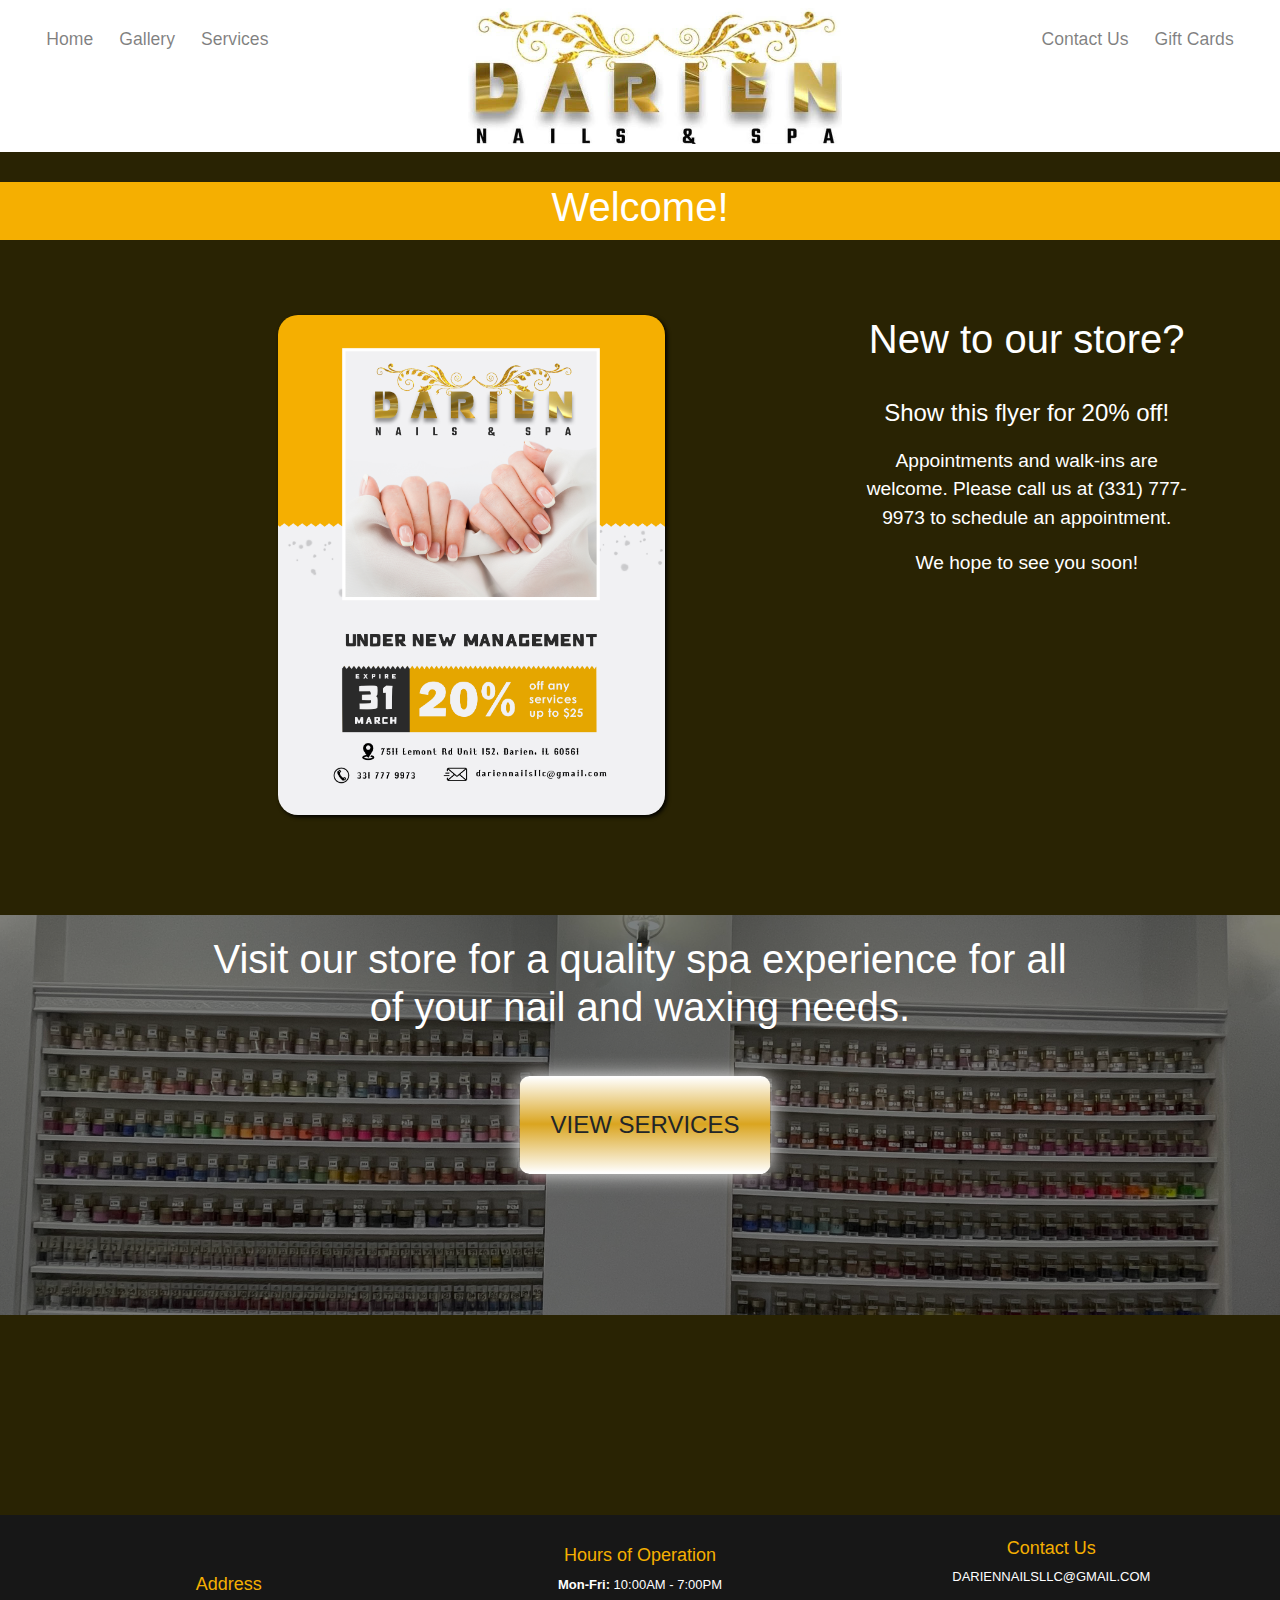
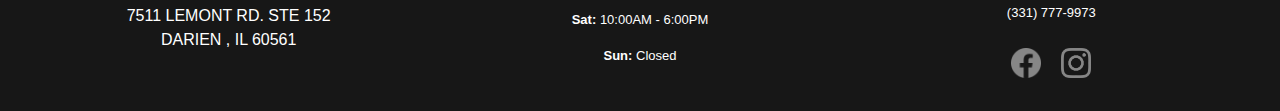
<file: index.html>
<!DOCTYPE html>
<html>
<head>

<title>Darien Nails</title>

<meta name="google-site-verification" content="6dgBxj6mV3RZN62hvN9KC6TFEDtgeVOykf9wQCbFM9w" />

<script src="https://code.jquery.com/jquery-3.2.1.slim.min.js" integrity="sha384-KJ3o2DKtIkvYIK3UENzmM7KCkRr/rE9/Qpg6aAZGJwFDMVNA/GpGFF93hXpG5KkN" crossorigin="anonymous"></script>
<script src="https://cdn.jsdelivr.net/npm/popper.js@1.12.9/dist/umd/popper.min.js" integrity="sha384-ApNbgh9B+Y1QKtv3Rn7W3mgPxhU9K/ScQsAP7hUibX39j7fakFPskvXusvfa0b4Q" crossorigin="anonymous"></script>
<script src="https://cdn.jsdelivr.net/npm/bootstrap@4.0.0/dist/js/bootstrap.min.js" integrity="sha384-JZR6Spejh4U02d8jOt6vLEHfe/JQGiRRSQQxSfFWpi1MquVdAyjUar5+76PVCmYl" crossorigin="anonymous"></script>
<link rel="stylesheet" href="https://cdn.jsdelivr.net/npm/bootstrap@4.0.0/dist/css/bootstrap.min.css" integrity="sha384-Gn5384xqQ1aoWXA+058RXPxPg6fy4IWvTNh0E263XmFcJlSAwiGgFAW/dAiS6JXm" crossorigin="anonymous">
<script src="https://unpkg.com/aos@2.3.1/dist/aos.js"></script>
<link href="https://unpkg.com/aos@2.3.1/dist/aos.css" rel="stylesheet">
<script src='scripts/page.js'></script>



<meta charset="UTF-8">
<meta name="viewport" content="width=device-width, initial-scale=1">
<link rel="stylesheet" type="text/css" href="style/style.css">

</head>
<body>

<!-- Navbar (sit on top) -->
<script id="replace_with_navbar" src="scripts/navbar.js"></script>

<!-- Page content -->
<div class="page-content">
  <div class="page-header" style="margin-top:30px;">
    <h1>Welcome!</h1>
</div>
  <div class="container" width="70%">
    <div>
      <img id="carousel" class="carousel-img" src="src/promo.jpg">
    </div>
    <!-- Text Content -->
    <div class="about-content">
      <h1 class="">New to our store?</h1><br>
      <p style="font-size:x-large">Show this flyer for 20% off!</p>
      <p style="font-size:larger">Appointments and walk-ins are welcome. Please call us at (331) 777-9973 to schedule an appointment.</p>
      <p style="font-size:larger">We hope to see you soon!</p>
      <!-- <a id="to-gallery" class="btn see-btn" onclick="navigateToGallery()">See our store</a> -->
    </div>


  </div>

  <div class="container-2">
    <div class="home-image"></div>
    <div class="overlay">
      <h1 class="overlay-text">Visit our store for a quality spa experience for all of your nail and waxing needs.</h1>
    </div>
    <a id="to-services" class="btn discover-btn" onclick="navigateToServices()">View services</a>
</div>

</div>

</div>

</body>

<!-- Footer -->
<script id="replace_with_footer" src="scripts/footer.js"></script>


</html>
</file>
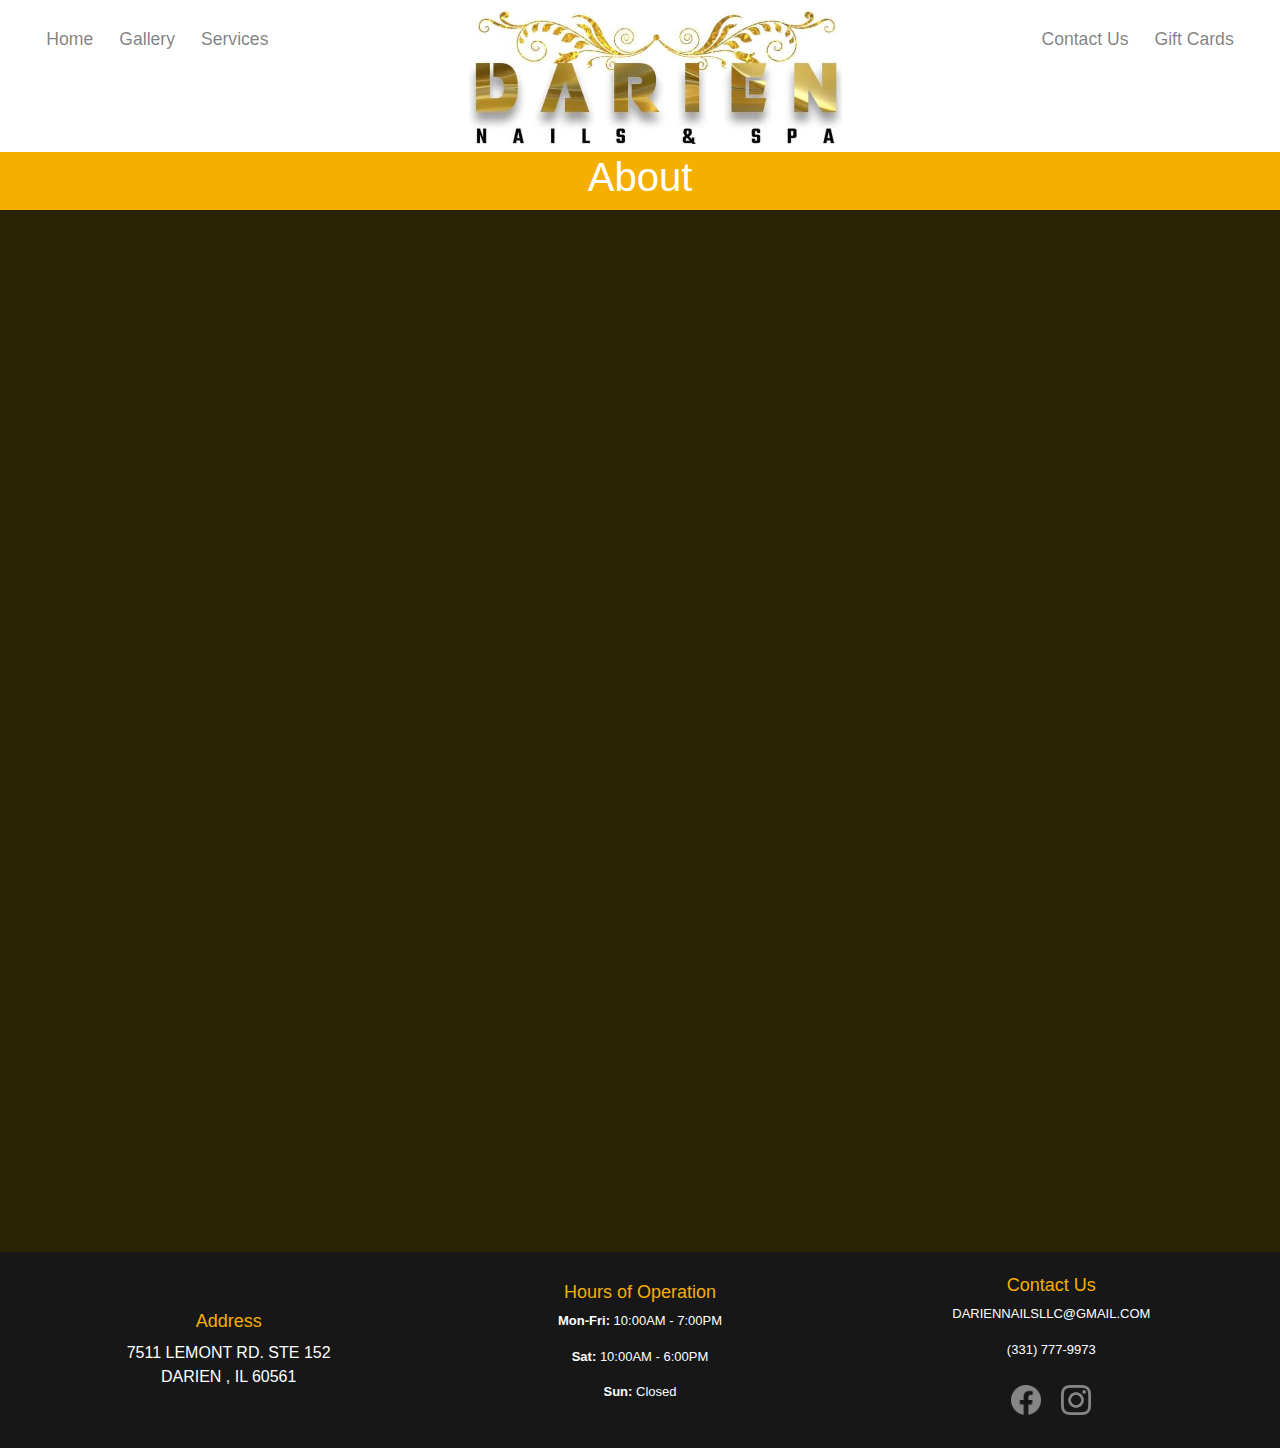
<file: about.html>
<!DOCTYPE html>
<html>
<head>

<title>Darien Nails</title>

<meta name="google-site-verification" content="6dgBxj6mV3RZN62hvN9KC6TFEDtgeVOykf9wQCbFM9w" />

<script src="https://code.jquery.com/jquery-3.2.1.slim.min.js" integrity="sha384-KJ3o2DKtIkvYIK3UENzmM7KCkRr/rE9/Qpg6aAZGJwFDMVNA/GpGFF93hXpG5KkN" crossorigin="anonymous"></script>
<script src="https://cdn.jsdelivr.net/npm/popper.js@1.12.9/dist/umd/popper.min.js" integrity="sha384-ApNbgh9B+Y1QKtv3Rn7W3mgPxhU9K/ScQsAP7hUibX39j7fakFPskvXusvfa0b4Q" crossorigin="anonymous"></script>
<script src="https://cdn.jsdelivr.net/npm/bootstrap@4.0.0/dist/js/bootstrap.min.js" integrity="sha384-JZR6Spejh4U02d8jOt6vLEHfe/JQGiRRSQQxSfFWpi1MquVdAyjUar5+76PVCmYl" crossorigin="anonymous"></script>
<link rel="stylesheet" href="https://cdn.jsdelivr.net/npm/bootstrap@4.0.0/dist/css/bootstrap.min.css" integrity="sha384-Gn5384xqQ1aoWXA+058RXPxPg6fy4IWvTNh0E263XmFcJlSAwiGgFAW/dAiS6JXm" crossorigin="anonymous">
<script src="https://unpkg.com/aos@2.3.1/dist/aos.js"></script>
<link href="https://unpkg.com/aos@2.3.1/dist/aos.css" rel="stylesheet">
<script src='scripts/page.js'></script>



<meta charset="UTF-8">
<meta name="viewport" content="width=device-width, initial-scale=1">
<link rel="stylesheet" type="text/css" href="style/style.css">

</head>
<body>

<!-- Navbar (sit on top) -->
<script id="replace_with_navbar" src="scripts/navbar.js"></script>

<!-- Page content -->
<div class="page-content">
    <div class="page-header">
        <h1>About</h1>
    </div>
    <div class="map-responsive">
        <iframe src="https://www.google.com/maps/embed?pb=!1m18!1m12!1m3!1d2976.690797288173!2d-88.01406604906023!3d41.74876178137535!2m3!1f0!2f0!3f0!3m2!1i1024!2i768!4f13.1!3m3!1m2!1s0x880e500200af689f%3A0x4221aa377cac1d7b!2s7511%20Lemont%20Rd%20Ste%20152%2C%20Darien%2C%20IL%2060561!5e0!3m2!1sen!2sus!4v1677421823476!5m2!1sen!2sus" width="600" height="450" style="border:0;" allowfullscreen="" loading="lazy" referrerpolicy="no-referrer-when-downgrade"></iframe>
    </div>

<!-- End page content -->
</div>

<!-- Footer -->
<script id="replace_with_footer" src="scripts/footer.js"></script>

</body>


</html>
</file>
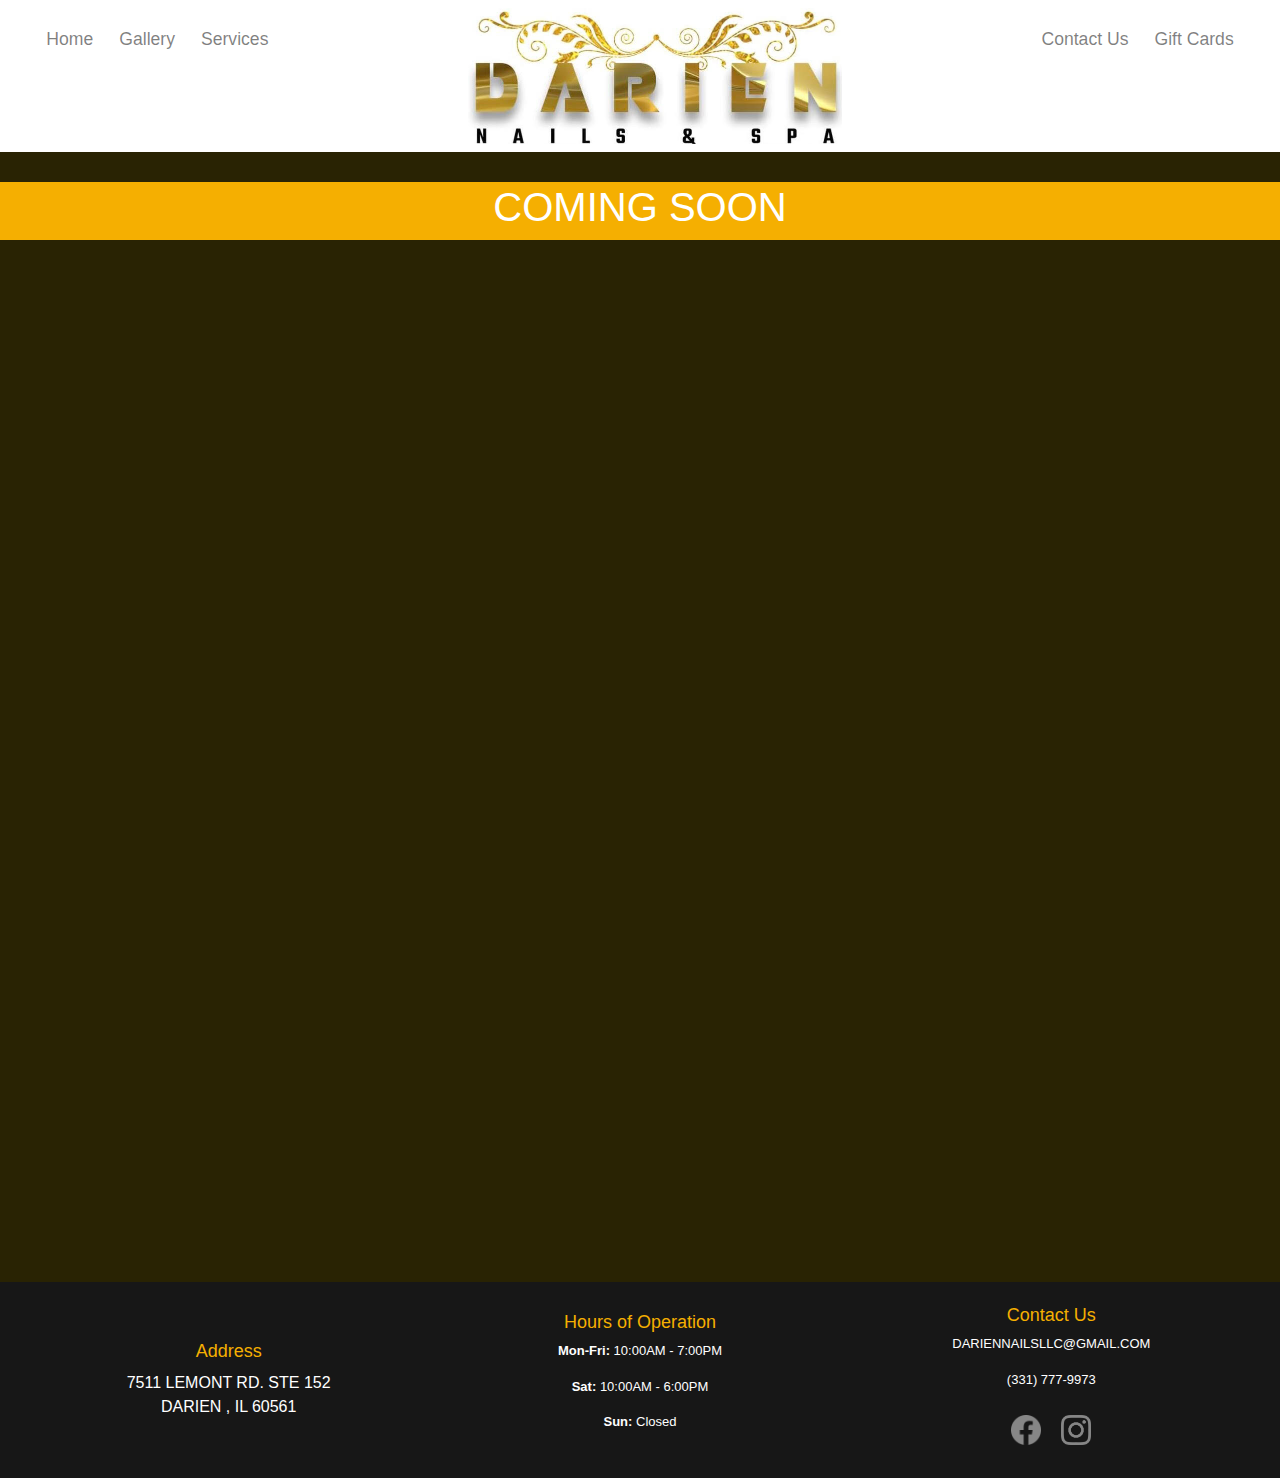
<file: contact.html>
<!DOCTYPE html>
<html>
<head>

<title>Darien Nails</title>

<meta name="google-site-verification" content="6dgBxj6mV3RZN62hvN9KC6TFEDtgeVOykf9wQCbFM9w" />

<script src="https://code.jquery.com/jquery-3.2.1.slim.min.js" integrity="sha384-KJ3o2DKtIkvYIK3UENzmM7KCkRr/rE9/Qpg6aAZGJwFDMVNA/GpGFF93hXpG5KkN" crossorigin="anonymous"></script>
<script src="https://cdn.jsdelivr.net/npm/popper.js@1.12.9/dist/umd/popper.min.js" integrity="sha384-ApNbgh9B+Y1QKtv3Rn7W3mgPxhU9K/ScQsAP7hUibX39j7fakFPskvXusvfa0b4Q" crossorigin="anonymous"></script>
<script src="https://cdn.jsdelivr.net/npm/bootstrap@4.0.0/dist/js/bootstrap.min.js" integrity="sha384-JZR6Spejh4U02d8jOt6vLEHfe/JQGiRRSQQxSfFWpi1MquVdAyjUar5+76PVCmYl" crossorigin="anonymous"></script>
<link rel="stylesheet" href="https://cdn.jsdelivr.net/npm/bootstrap@4.0.0/dist/css/bootstrap.min.css" integrity="sha384-Gn5384xqQ1aoWXA+058RXPxPg6fy4IWvTNh0E263XmFcJlSAwiGgFAW/dAiS6JXm" crossorigin="anonymous">
<script src="https://unpkg.com/aos@2.3.1/dist/aos.js"></script>
<link href="https://unpkg.com/aos@2.3.1/dist/aos.css" rel="stylesheet">
<script src='scripts/page.js'></script>



<meta charset="UTF-8">
<meta name="viewport" content="width=device-width, initial-scale=1">
<link rel="stylesheet" type="text/css" href="style/style.css">

</head>
<body>

<!-- Navbar (sit on top) -->
<script id="replace_with_navbar" src="scripts/navbar.js"></script>

<!-- Page content -->
<div class="page-content">
    <div class="page-header" style="margin-top:30px;">
        <h1>COMING SOON</h1>
      </div>


<!-- End page content -->
</div>

<!-- Footer -->
<script id="replace_with_footer" src="scripts/footer.js"></script>

</body>


</html>
</file>
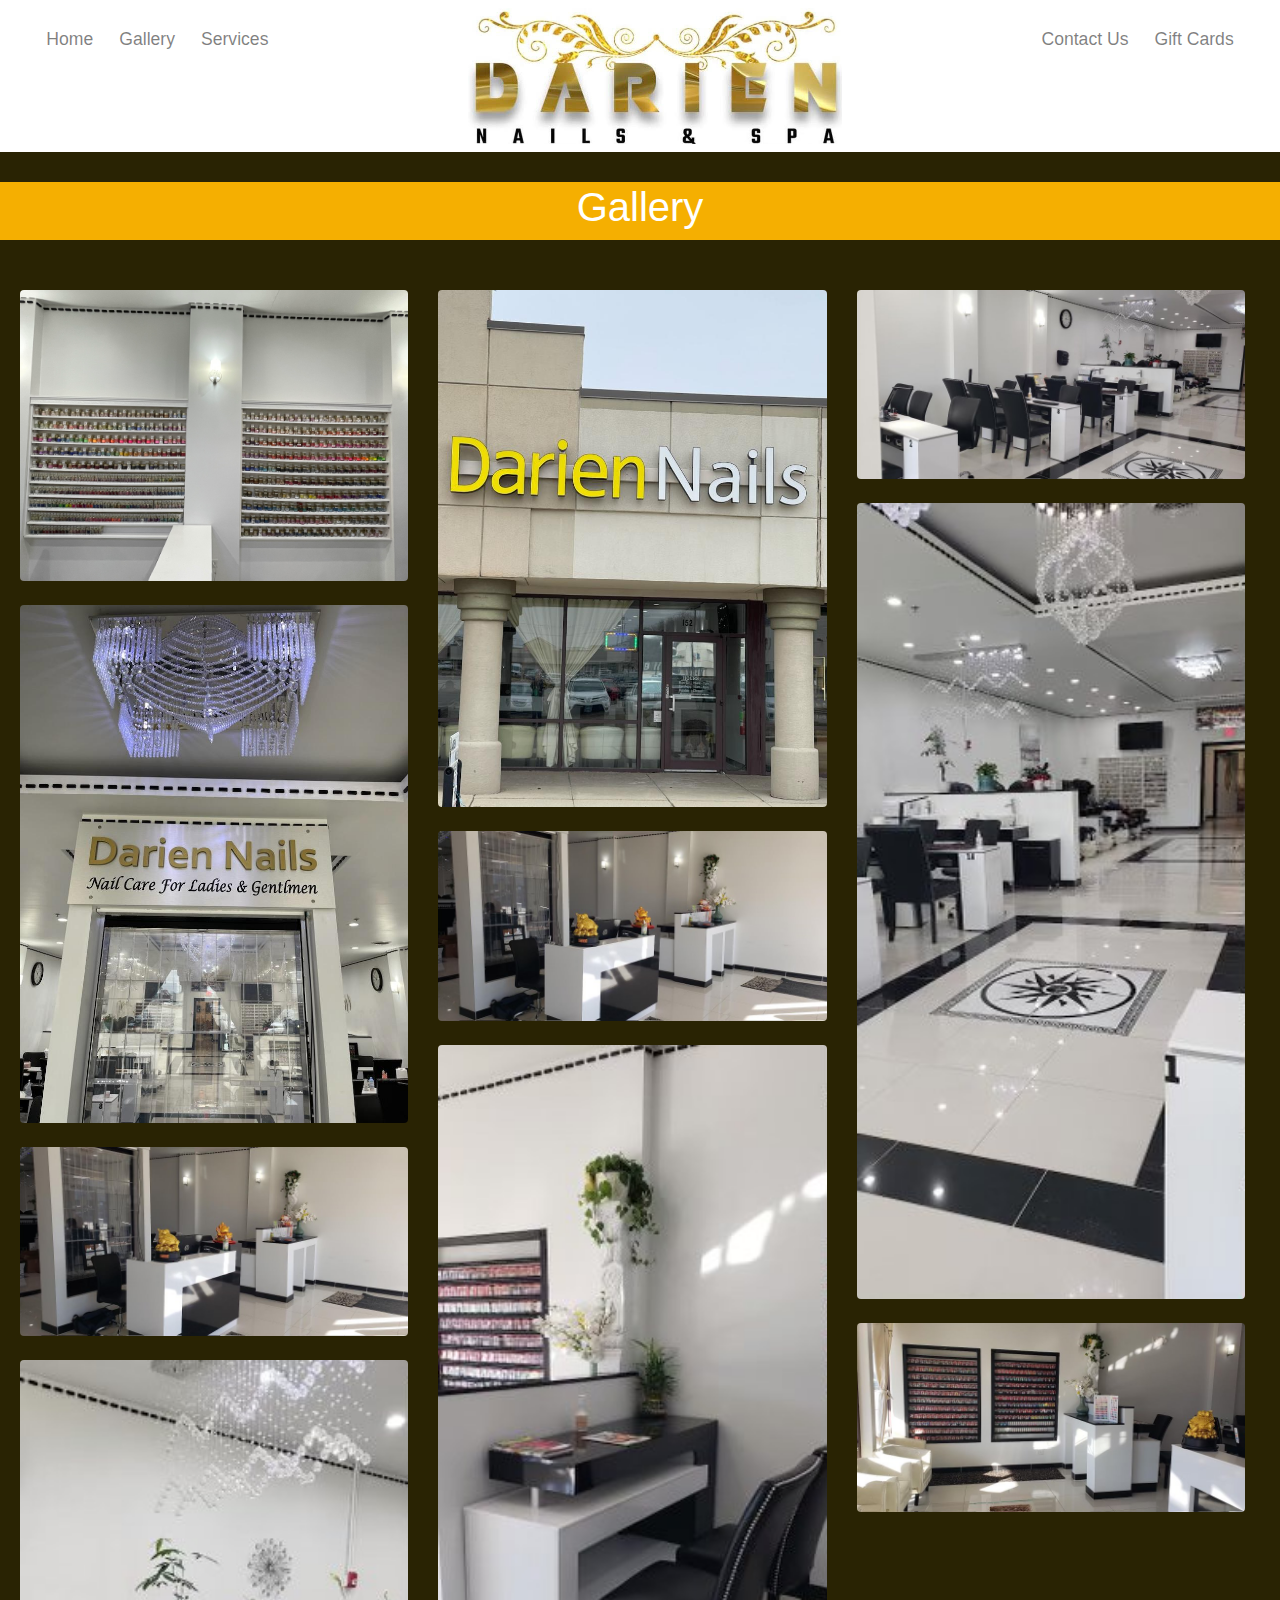
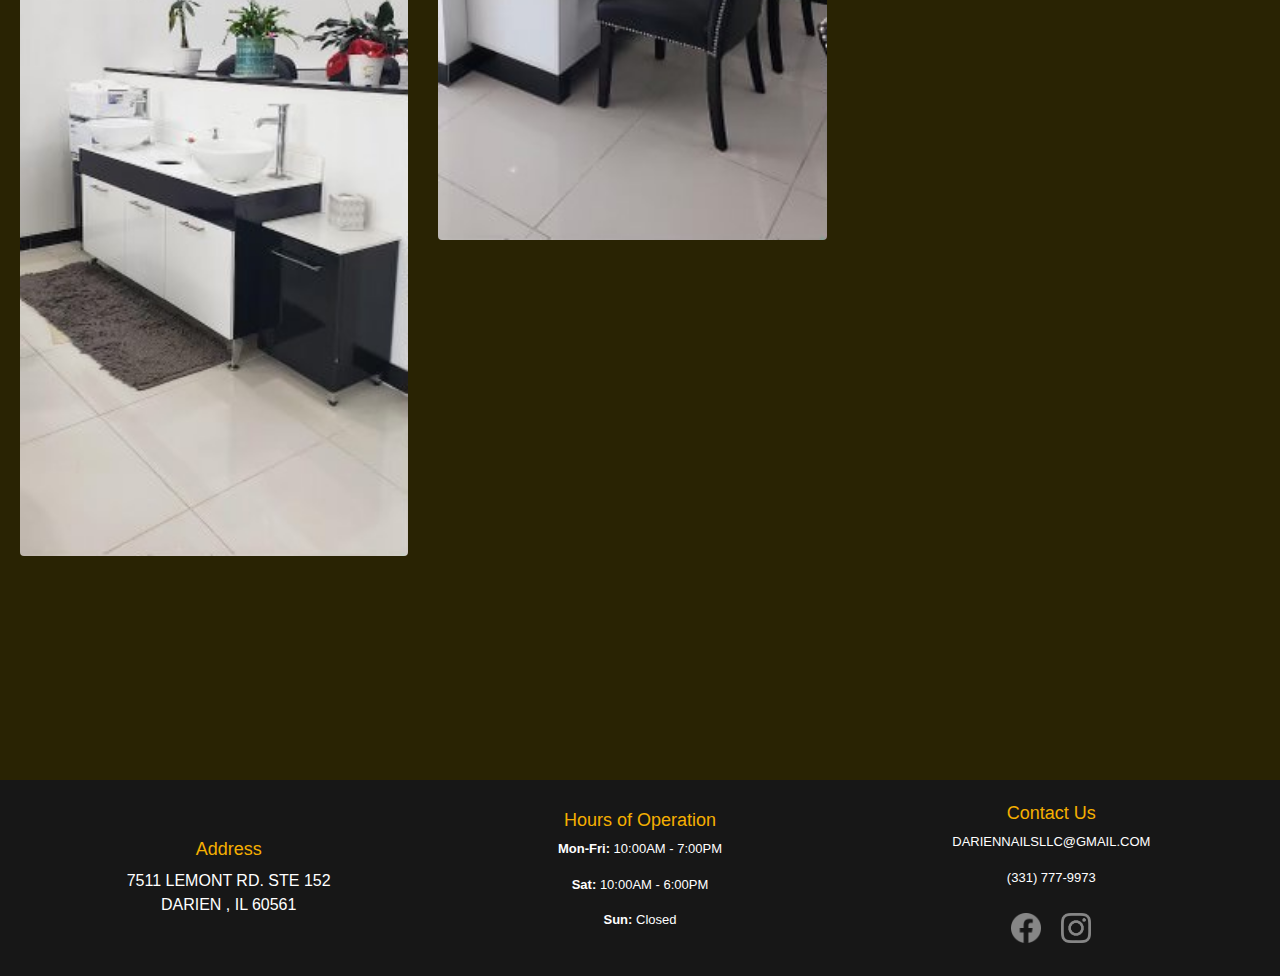
<file: gallery.html>
<!DOCTYPE html>
<html>
<head>

<title>Darien Nails</title>

<meta name="google-site-verification" content="6dgBxj6mV3RZN62hvN9KC6TFEDtgeVOykf9wQCbFM9w" />

<script src="https://code.jquery.com/jquery-3.2.1.slim.min.js" integrity="sha384-KJ3o2DKtIkvYIK3UENzmM7KCkRr/rE9/Qpg6aAZGJwFDMVNA/GpGFF93hXpG5KkN" crossorigin="anonymous"></script>
<script src="https://cdn.jsdelivr.net/npm/popper.js@1.12.9/dist/umd/popper.min.js" integrity="sha384-ApNbgh9B+Y1QKtv3Rn7W3mgPxhU9K/ScQsAP7hUibX39j7fakFPskvXusvfa0b4Q" crossorigin="anonymous"></script>
<script src="https://cdn.jsdelivr.net/npm/bootstrap@4.0.0/dist/js/bootstrap.min.js" integrity="sha384-JZR6Spejh4U02d8jOt6vLEHfe/JQGiRRSQQxSfFWpi1MquVdAyjUar5+76PVCmYl" crossorigin="anonymous"></script>
<link rel="stylesheet" href="https://cdn.jsdelivr.net/npm/bootstrap@4.0.0/dist/css/bootstrap.min.css" integrity="sha384-Gn5384xqQ1aoWXA+058RXPxPg6fy4IWvTNh0E263XmFcJlSAwiGgFAW/dAiS6JXm" crossorigin="anonymous">
<script src="https://unpkg.com/aos@2.3.1/dist/aos.js"></script>
<link href="https://unpkg.com/aos@2.3.1/dist/aos.css" rel="stylesheet">
<script src='scripts/page.js'></script>



<meta charset="UTF-8">
<meta name="viewport" content="width=device-width, initial-scale=1">
<link rel="stylesheet" type="text/css" href="style/style.css">

</head>
<body>

<!-- Navbar (sit on top) -->
<script id="replace_with_navbar" src="scripts/navbar.js"></script>

<!-- Page content -->
<div class="page-content">

    <div class="page-header" style="margin-top:30px;">
        <h1>Gallery</h1>
      </div>
    
      <!-- Gallery -->
      <!-- <script id="replace_with_gallery" src="scripts/gallery.js"></script> -->
      <!-- Gallery -->
      <div style="margin:50px;"></div>
<div class="row" style="margin-right: 20px; margin-left: 5px;">
    <div class="col-lg-4 col-md-12 mb-4 mb-lg-0">
      <img
        src="src/store-1.jpeg"
        class="w-100 shadow-1-strong rounded mb-4"
        alt="Boat on Calm Water"
      />
  
      <img
        src="src/store-2.jpg"
        class="w-100 shadow-1-strong rounded mb-4"
        alt="Wintry Mountain Landscape"
      />

      <img
      src="src/store-5.jpg"
      class="w-100 shadow-1-strong rounded mb-4"
      alt="Wintry Mountain Landscape"
    />

    <img
    src="src/store-10.jpg"
    class="w-100 shadow-1-strong rounded mb-4"
    alt="Wintry Mountain Landscape"
  />
    </div>
  
    <div class="col-lg-4 mb-4 mb-lg-0">
      <img
        src="src/store-3.jpg"
        class="w-100 shadow-1-strong rounded mb-4"
        alt="Mountains in the Clouds"
      />
  
      <img
        src="src/store-5.jpg"
        class="w-100 shadow-1-strong rounded mb-4"
        alt="Boat on Calm Water"
      />

      <img
      src="src/store-4.jpg"
      class="w-100 shadow-1-strong rounded mb-4"
      alt="Boat on Calm Water"
    />
    </div>
  
    <div class="col-lg-4 mb-4 mb-lg-0">
      <img
        src="src/store-6.jpg"
        class="w-100 shadow-1-strong rounded mb-4"
        alt="Waves at Sea"
      />
  
      <img
        src="src/store-7.jpg"
        class="w-100 shadow-1-strong rounded mb-4"
        alt="Yosemite National Park"
      />

      <img
      src="src/store-11.jpg"
      class="w-100 shadow-1-strong rounded mb-4"
      alt="Yosemite National Park"
    />
    </div>
  </div>


<!-- End page content -->
</div>

<!-- Footer -->
<script id="replace_with_footer" src="scripts/footer.js"></script>

</body>


</html>
</file>
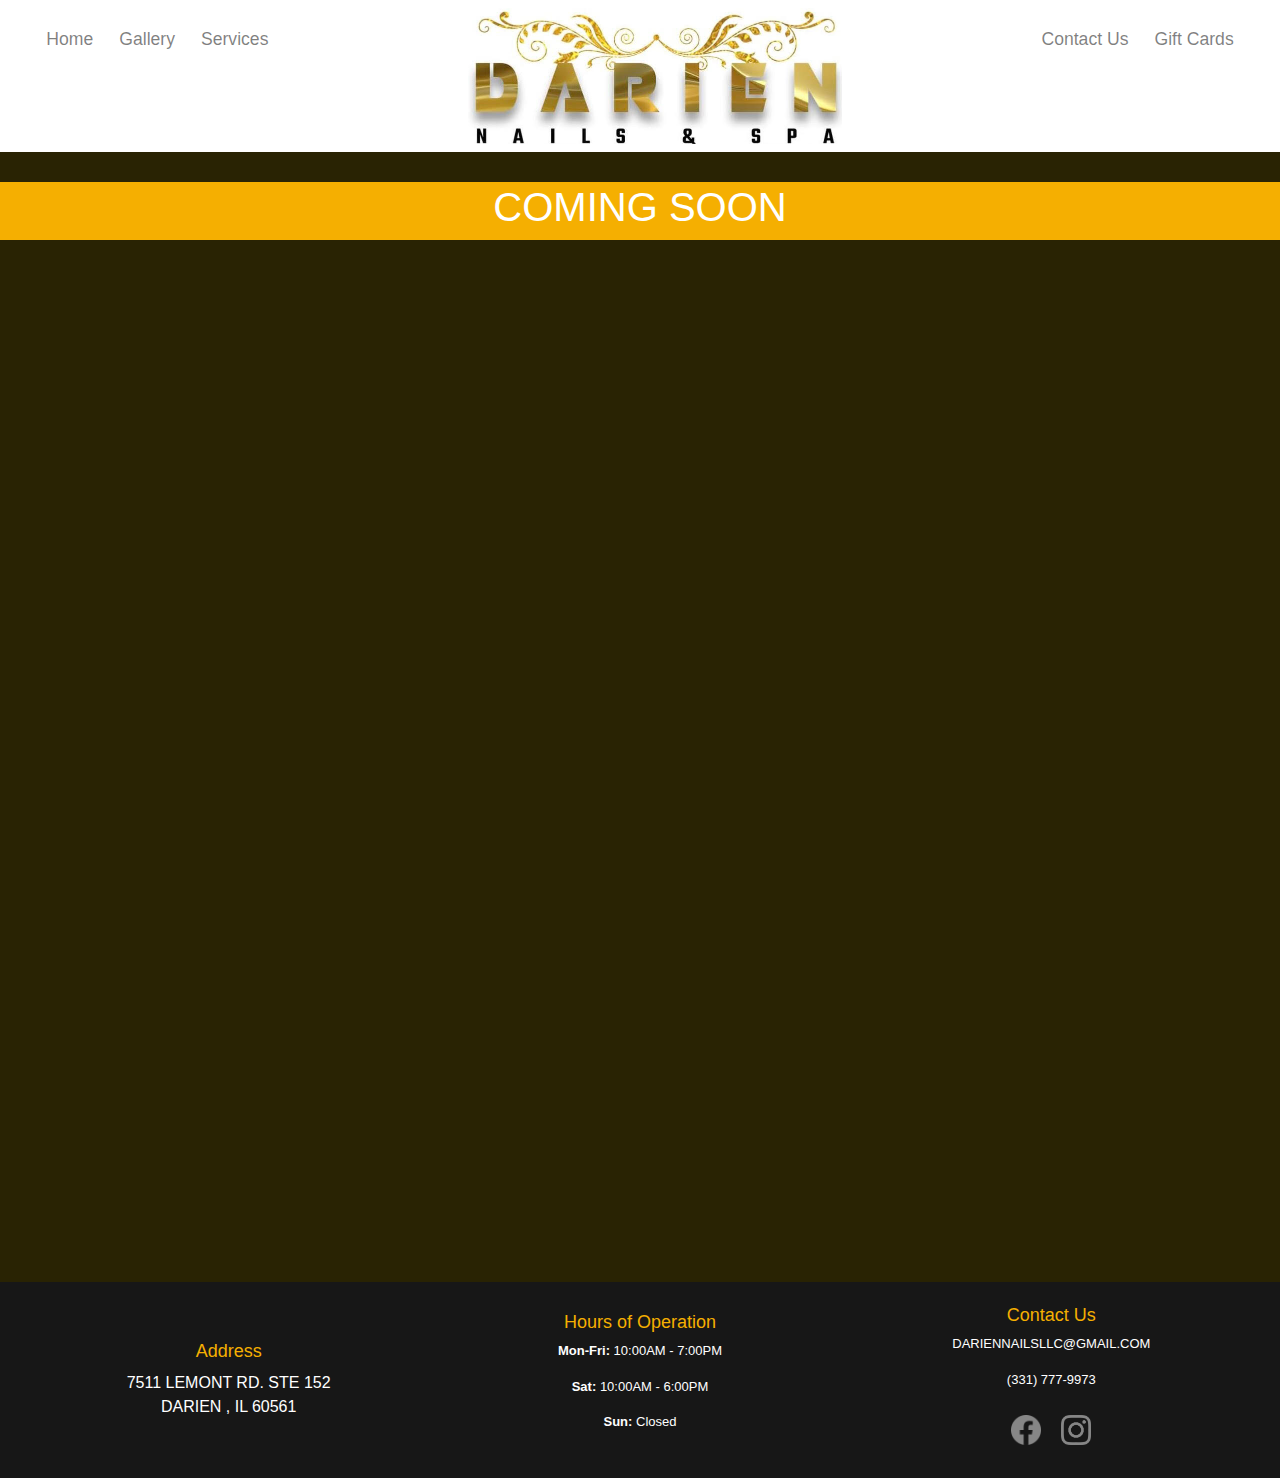
<file: giftcards.html>
<!DOCTYPE html>
<html>
<head>

<title>Darien Nails</title>

<meta name="google-site-verification" content="6dgBxj6mV3RZN62hvN9KC6TFEDtgeVOykf9wQCbFM9w" />

<script src="https://code.jquery.com/jquery-3.2.1.slim.min.js" integrity="sha384-KJ3o2DKtIkvYIK3UENzmM7KCkRr/rE9/Qpg6aAZGJwFDMVNA/GpGFF93hXpG5KkN" crossorigin="anonymous"></script>
<script src="https://cdn.jsdelivr.net/npm/popper.js@1.12.9/dist/umd/popper.min.js" integrity="sha384-ApNbgh9B+Y1QKtv3Rn7W3mgPxhU9K/ScQsAP7hUibX39j7fakFPskvXusvfa0b4Q" crossorigin="anonymous"></script>
<script src="https://cdn.jsdelivr.net/npm/bootstrap@4.0.0/dist/js/bootstrap.min.js" integrity="sha384-JZR6Spejh4U02d8jOt6vLEHfe/JQGiRRSQQxSfFWpi1MquVdAyjUar5+76PVCmYl" crossorigin="anonymous"></script>
<link rel="stylesheet" href="https://cdn.jsdelivr.net/npm/bootstrap@4.0.0/dist/css/bootstrap.min.css" integrity="sha384-Gn5384xqQ1aoWXA+058RXPxPg6fy4IWvTNh0E263XmFcJlSAwiGgFAW/dAiS6JXm" crossorigin="anonymous">
<script src="https://unpkg.com/aos@2.3.1/dist/aos.js"></script>
<link href="https://unpkg.com/aos@2.3.1/dist/aos.css" rel="stylesheet">
<script src='scripts/page.js'></script>



<meta charset="UTF-8">
<meta name="viewport" content="width=device-width, initial-scale=1">
<link rel="stylesheet" type="text/css" href="style/style.css">

</head>
<body>

<!-- Navbar (sit on top) -->
<script id="replace_with_navbar" src="scripts/navbar.js"></script>

<!-- Page content -->
<div class="page-content">
    <div class="page-header" style="margin-top:30px;">
        <h1>COMING SOON</h1>
      </div>

<!-- End page content -->
</div>

<!-- Footer -->
<script id="replace_with_footer" src="scripts/footer.js"></script>

</body>


</html>
</file>
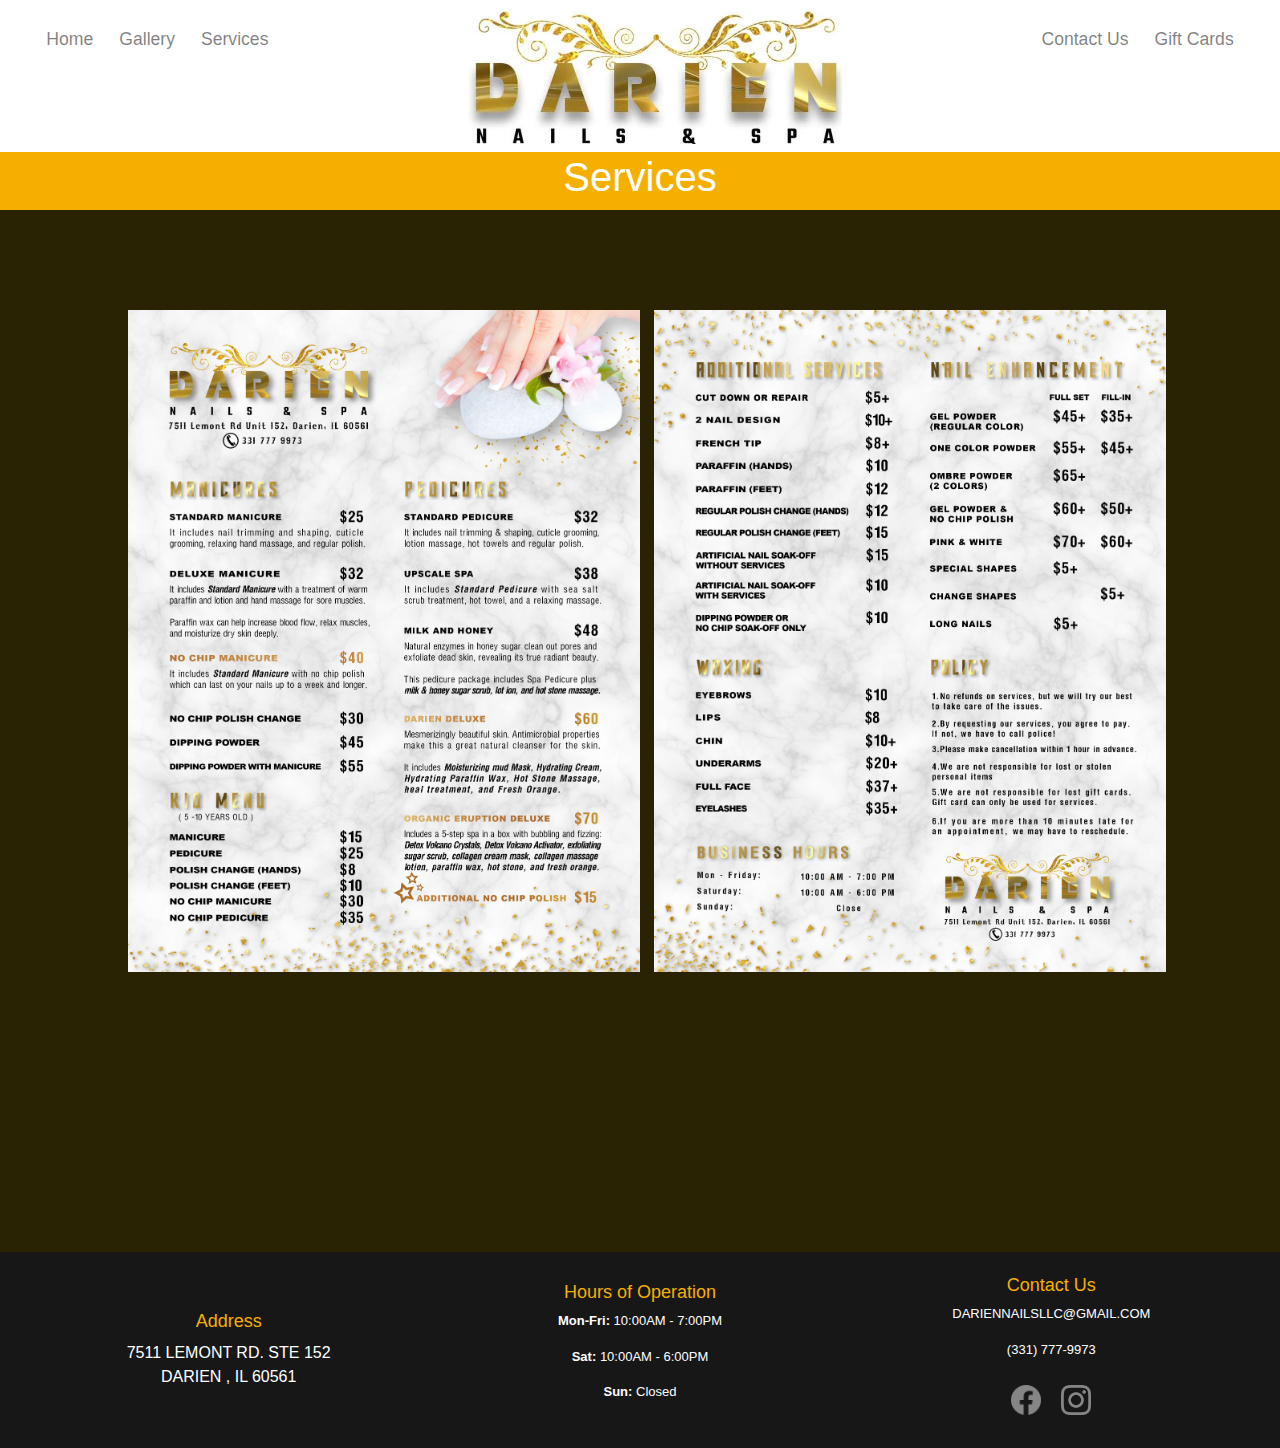
<file: services.html>
<!DOCTYPE html>
<html>
<head>

<title>Darien Nails</title>

<meta name="google-site-verification" content="6dgBxj6mV3RZN62hvN9KC6TFEDtgeVOykf9wQCbFM9w" />

<script src="https://code.jquery.com/jquery-3.2.1.slim.min.js" integrity="sha384-KJ3o2DKtIkvYIK3UENzmM7KCkRr/rE9/Qpg6aAZGJwFDMVNA/GpGFF93hXpG5KkN" crossorigin="anonymous"></script>
<script src="https://cdn.jsdelivr.net/npm/popper.js@1.12.9/dist/umd/popper.min.js" integrity="sha384-ApNbgh9B+Y1QKtv3Rn7W3mgPxhU9K/ScQsAP7hUibX39j7fakFPskvXusvfa0b4Q" crossorigin="anonymous"></script>
<script src="https://cdn.jsdelivr.net/npm/bootstrap@4.0.0/dist/js/bootstrap.min.js" integrity="sha384-JZR6Spejh4U02d8jOt6vLEHfe/JQGiRRSQQxSfFWpi1MquVdAyjUar5+76PVCmYl" crossorigin="anonymous"></script>
<link rel="stylesheet" href="https://cdn.jsdelivr.net/npm/bootstrap@4.0.0/dist/css/bootstrap.min.css" integrity="sha384-Gn5384xqQ1aoWXA+058RXPxPg6fy4IWvTNh0E263XmFcJlSAwiGgFAW/dAiS6JXm" crossorigin="anonymous">
<script src="https://unpkg.com/aos@2.3.1/dist/aos.js"></script>
<link href="https://unpkg.com/aos@2.3.1/dist/aos.css" rel="stylesheet">
<script src='scripts/page.js'></script>



<meta charset="UTF-8">
<meta name="viewport" content="width=device-width, initial-scale=1">
<link rel="stylesheet" type="text/css" href="style/style.css">

</head>
<body>

<!-- Navbar (sit on top) -->
<script id="replace_with_navbar" src="scripts/navbar.js"></script>

<!-- Page content -->
<div class="page-content">
    <div class="page-header">
        <h1>Services</h1>
    </div>
    <div class="image-container">
        <img class="service-image" src="src/menu-1.jpeg" style="margin-left:10%">
        <img class="service-image" src="src/menu-2.jpeg">
    </div>

<!-- End page content -->
</div>

<!-- Footer -->
<script id="replace_with_footer" src="scripts/footer.js"></script>

</body>


</html>
</file>
<file: style/style.css>
body {
  background-color: #292303
}

/* Navbar */

.nav-link{
    font-size: 1.1em;
    margin-top:10px;
    margin-left: 5px;
    margin-right: 5px;
    
}
.navbar .navbar-nav .nav-link:hover{
    color: #f5af01;
}
.navbar-logo-centered .navbar-nav .nav-link{
    padding: .5em 1em;
}

.navbar-brand{

}


/* End Navbar */
/* Footer */
footer{
  background-color: #171717;
  padding: 3px;
  bottom: -1;
  position: absolute;
  width: 100%;
}

.footer-content{
  margin: 20px;
  display: flex;
  align-items: center;
  justify-content: center;
  flex-direction:row;
  text-align: center;
}

.footer-subcontent{
  width:50%;
  /* border: 2px solid rgb(255, 0, 187); */
  display: flex;
  flex-direction: column;
  align-items: center;
  justify-content: center;
}

.footer-subcontent-2{
  width:70%;
  display: flex;
  flex-direction: row;
  align-items: center;
  justify-content: center;
  /* border: 2px solid rgb(255, 0, 187); */
  color: white;
}

.footer-content h2{
  color: #f5af01;
  font-size: large;
}

.footer-content p{
  font-size: small;
}

.footer-subcontent{
  color: white;
}

.icon {
  width:30px;
  margin: 10px;
}
/* End Footer */
/* Map Embed */
.map-responsive{

  overflow:hidden;

  padding-bottom:56.25%;

  position:relative;

  height:0;
  margin: 20px;

}

.map-responsive iframe{

  left:0;

  top:0;

  height:70%;

  width:100%;

  position:absolute;

  margin-bottom: 20%;

}

/* End Map Embed */
.page-header{
  text-align: center; border: 1px #f5af01 solid; background: #f5af01; color:white
}

.image-container {
  margin-top: 100px;
  width: 100%;
  margin-right: 1000px;
  /* display:flex;
  justify-content: center; */
}


.service-image {
  width: 40%;
  margin-right: 10px;
}


.container-2 {
  position: relative;
  width: 100%;
  height: 400px;
  margin-top: 100px;
}

.home-image {
  width: 100%;
  height: 100%;
  background-image: url(../src/store-1.jpeg);
  background-size: cover;
  background-position: center;
  position: absolute;
  transform: (-50%,-50%);
}

.overlay {
  position: absolute;
  top: 0;
  left: 0;
  width: 100%;
  height: 100%;
  background-color: rgba(0, 0, 0, 0.5);
}

.btn {
  flex: 1 1 auto;
  margin: 10px;
  padding: 30px;
  text-align: center;
  text-transform: uppercase;
  transition: 0.5s;
  background-size: 200% auto;
  color: white;
 /* text-shadow: 0px 0px 10px rgba(0,0,0,0.2);*/
  box-shadow: 0 0 20px #eee;
  border-radius: 10px;
 }

 @keyframes slideInLeft {
  0% {
    transform: translate(-500%, -50%);
  }
  100% {
    transform: translate(-52%, -50%);
  }
}


.discover-btn {
  position: absolute;
  top: 50%;
  left: 50%;
  transform: translate(-52%, -50%);
  font-size: 24px;
  animation-duration: 2s;
  animation-timing-function: ease-in-out;
  animation-delay: 0s;
  animation-iteration-count: 1;
  /* animation-name: slideInLeft; */
  color: white;
  background-image: linear-gradient(to top, white 0%, goldenrod 51%, white 100%);
  text-align: center;
  text-decoration: none;
}

.page-content{
  margin-bottom: 200px;
  position: relative;
  min-height: 100vh;
}

.overlay-text{
  color: white;
  width: 70%;
  margin-right: 15%;
  margin-left: 15%;
  text-align: center;
  margin-top: 20px;
}
.carousel-img {
  width: 50%;
  height: auto;
  margin-left: 25%;
  border-radius: 20px;
  box-shadow:2px 2px 4px #000000;
}

.about-content{
  width:100%; 
  height:100px; 
  text-align: center;
  justify-content: center;
}

.about-content p,h1{
  color:white
}

.container {
  display: flex;
  margin-top: 75px;
}


.gallery {
  padding: 90px;
  margin-bottom: 200px;
}
/* media query styles */
@media (max-width: 1199px) {
  .container {
    flex-direction: column;
  }

  .image-container {
    flex-direction: column;
    justify-items: center;
  }

  .service-image{
    width: 80%;
    margin-left: 10%;
    margin-top: 10%;
  }

  .carousel-img {
    margin-right: 15%;
    margin-left: 15%;
    width: 70%;
    height: auto;
    border-radius: 20px;
    box-shadow:2px 2px 4px #000000;
  }

  .about-content{
    margin-top: 50px;
    margin-bottom: 100px;
  }

  .overlay-text{
    color: white;
    width: 70%;
    margin-right: 15%;
    margin-left: 15%;
    text-align: center;
    margin-top: 20px;
    font-size: medium;
  }

  .service-header h1{
    margin:5%;
    text-align: center;
    font-size: 18px;
  }

  .page-content{
    margin-bottom: 300px;
  }

  .navbar-collapse{
    /* background-color: #171717; */
    z-index: 200;
    width: 60%;
    /* color:#008080; */
    padding: 10px;
    /* box-shadow: lightblue 2px 2px 4px; */
    border-radius: 4px;
    margin-left: 10px;
  }
  
  .nav-logo{
    width: 50%;
  }
}
</file>
